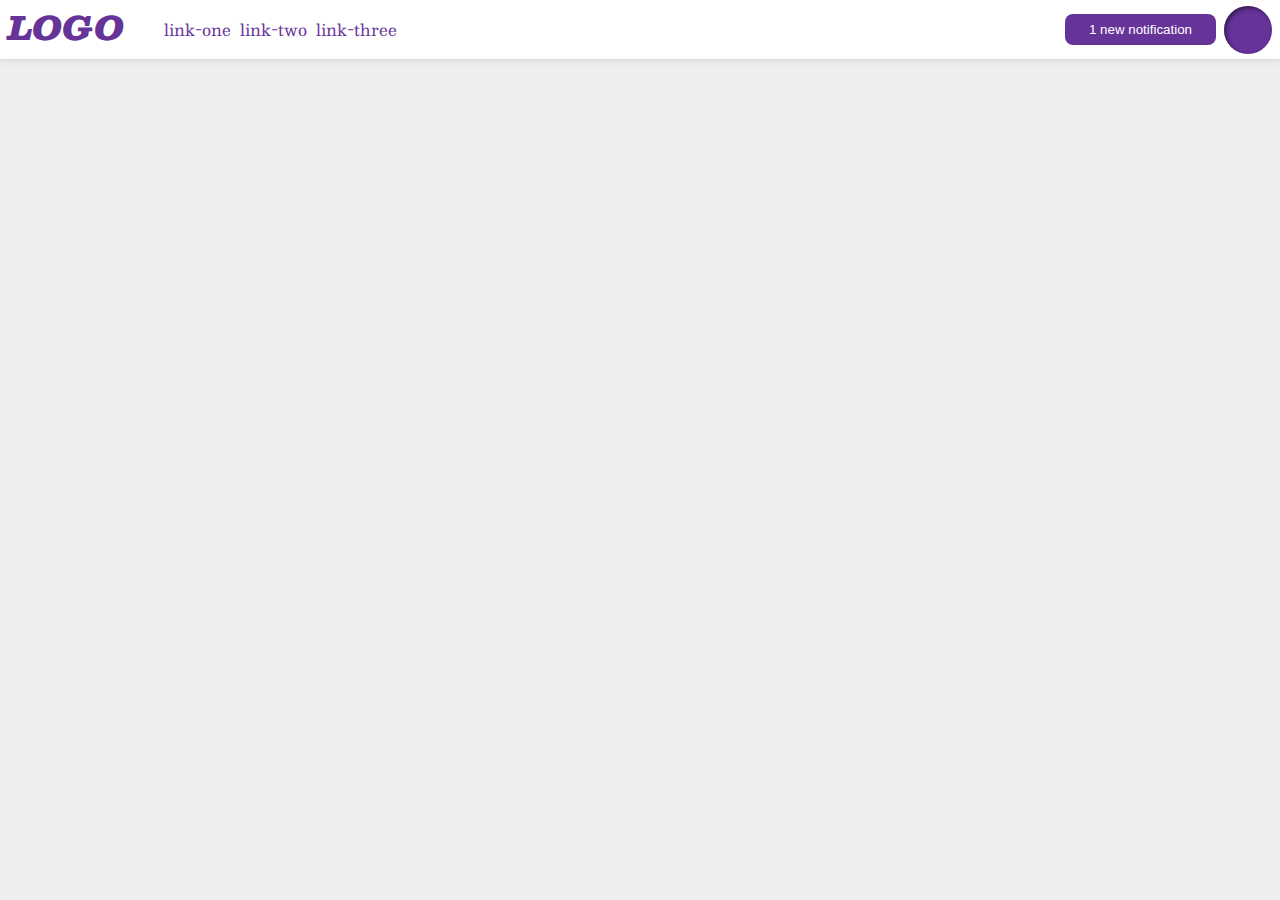
<file: flex/03-flex-header-2/index.html>
<!DOCTYPE html>
<html lang="en">
  <head>
    <meta charset="UTF-8">
    <meta http-equiv="X-UA-Compatible" content="IE=edge">
    <meta name="viewport" content="width=device-width, initial-scale=1.0">
    <title>Flex Header 2</title>
    <link rel="stylesheet" href="style.css">
  </head>
  <div>
    <div class="header">
      <div class="left-container">
      <div class="logo">
        LOGO
      </div>
      <ul class="links">
        <li><a href="google.com">link-one</a></li>
        <li><a href="google.com">link-two</a></li>
        <li><a href="google.com">link-three</a></li>
      </ul>
      </div>
         <div class="right-container">
        <button class="notifications">
        1 new notification
        </button>
        <div class="profile-image"></div>
        </div>
      </div>
  </body>
</html>
</file>
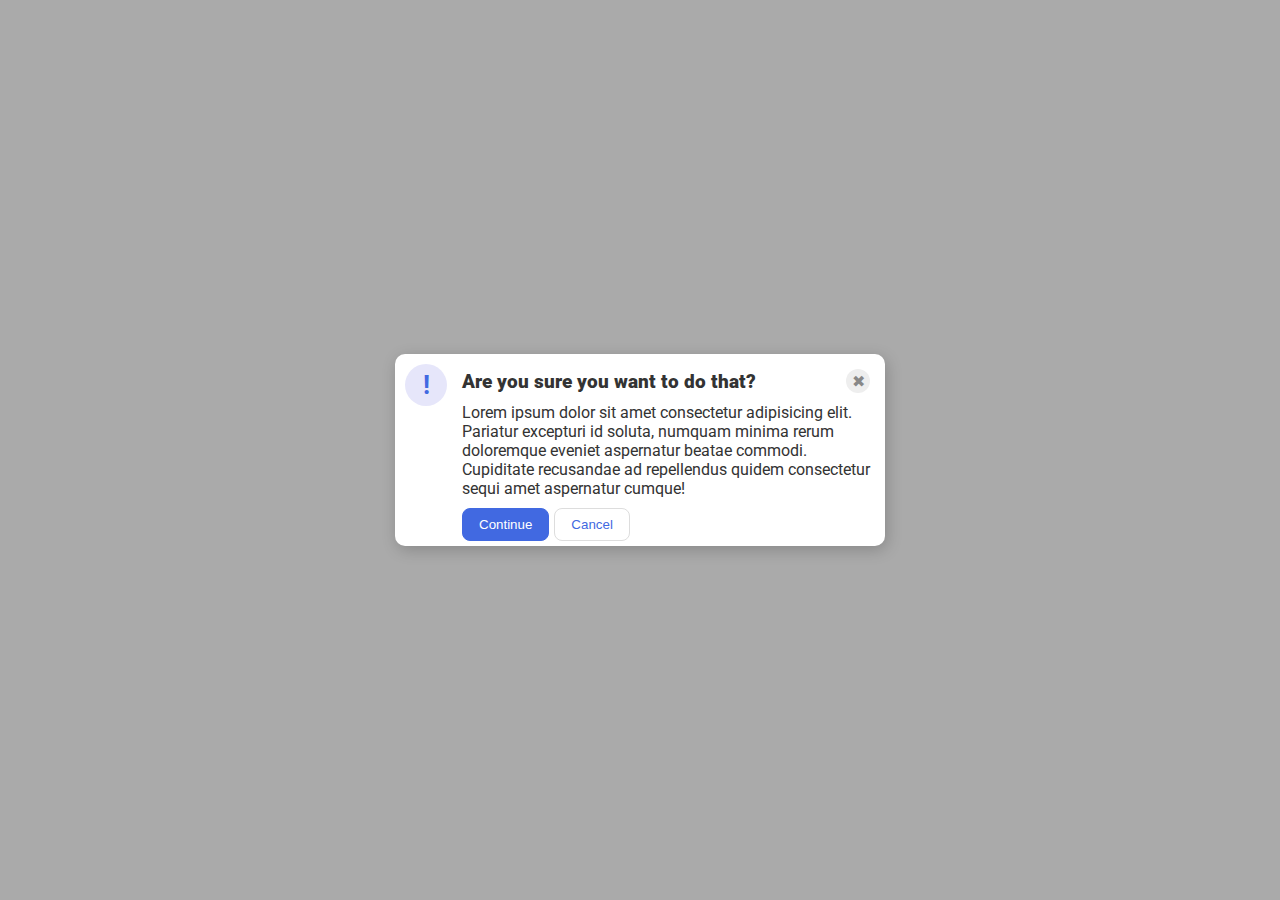
<file: flex/05-flex-modal/index.html>
<!DOCTYPE html>
<html lang="en">
  <head>
    <meta charset="UTF-8">
    <meta http-equiv="X-UA-Compatible" content="IE=edge">
    <meta name="viewport" content="width=device-width, initial-scale=1.0">
    <link rel="stylesheet" href="style.css">
    <title>Modal</title>
  </head>
  <body>
    <div class="modal">
      <div class="icon">!</div>
      <div class="conteiner1">
      <div class="container2">
        <div class="header">Are you sure you want to do that?</div>
        <div class="close-button">✖</div>
      </div>
      <div class="text">Lorem ipsum dolor sit amet consectetur adipisicing elit. Pariatur excepturi id soluta, numquam minima rerum doloremque eveniet aspernatur beatae commodi. Cupiditate recusandae ad repellendus quidem consectetur sequi amet aspernatur cumque!</div>
      <div class="button-container">
      <button class="continue">Continue</button>
      <button class="cancel">Cancel</button>
      </div>
    </div>
    </div>
  </body>
</html>
</file>
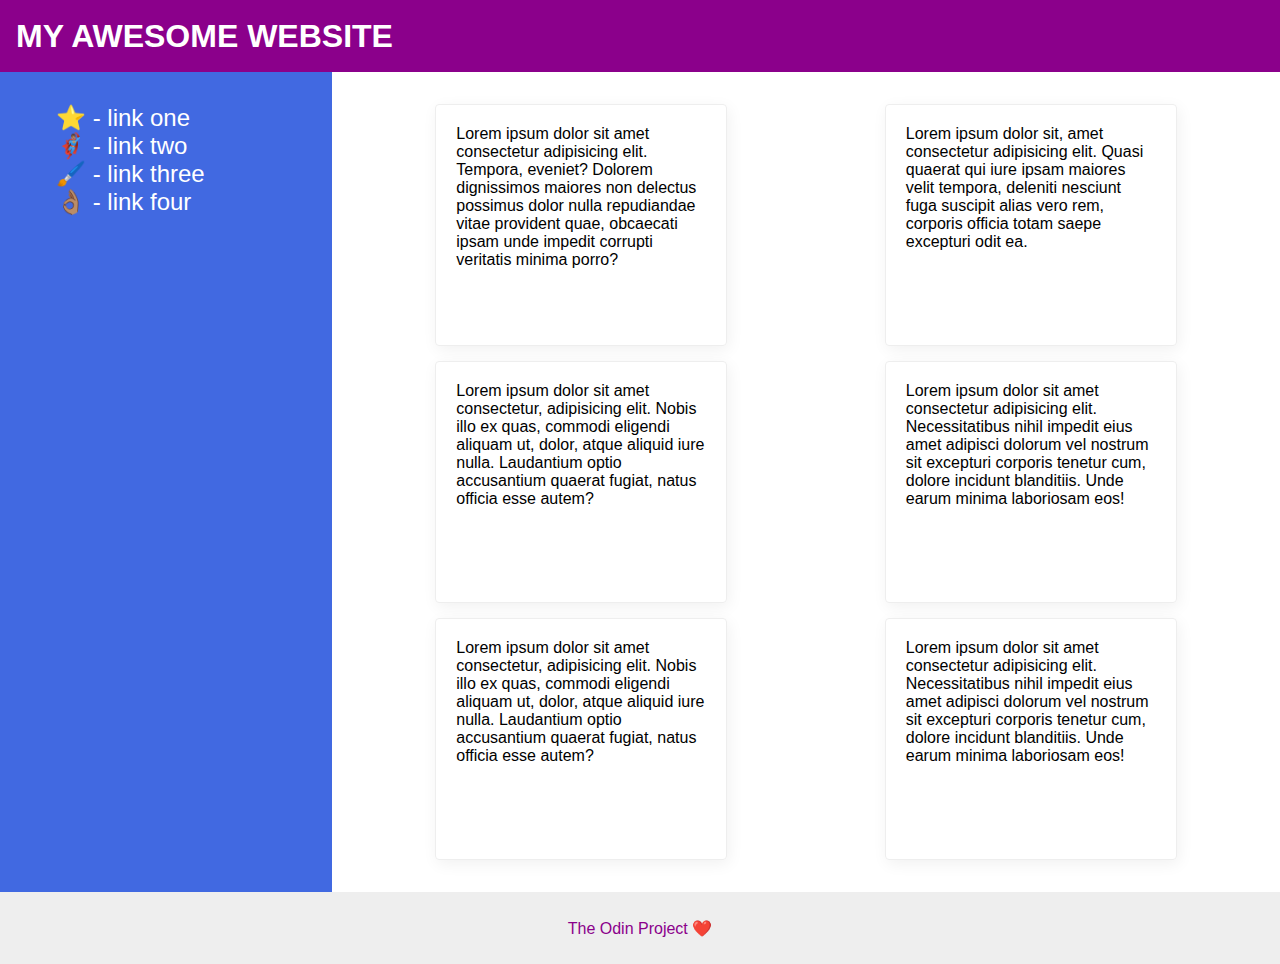
<file: flex/07-flex-layout-2/index.html>
<!DOCTYPE html>
<html lang="en">
  <head>
    <meta charset="UTF-8">
    <meta http-equiv="X-UA-Compatible" content="IE=edge">
    <meta name="viewport" content="width=device-width, initial-scale=1.0">
    <title>The Holy Grail</title>
    <link rel="stylesheet" href="style.css">
  </head>
  <body>
    <div class="header">
      MY AWESOME WEBSITE
    </div>

    <div class="content">
    <div class="sidebar">
      <ul>
        <li><a href="#">⭐ - link one</a></li>
        <li><a href="#">🦸🏽‍♂️ - link two</a></li>
        <li><a href="#">🖌️ - link three</a></li>
        <li><a href="#">👌🏽 - link four</a></li>
      </ul>
    </div>

    <div class="card-deck">
    <div class="card">Lorem ipsum dolor sit amet consectetur adipisicing elit. Tempora, eveniet? Dolorem dignissimos maiores non delectus possimus dolor nulla repudiandae vitae provident quae, obcaecati ipsam unde impedit corrupti veritatis minima porro?</div>
    <div class="card">Lorem ipsum dolor sit, amet consectetur adipisicing elit. Quasi quaerat qui iure ipsam maiores velit tempora, deleniti nesciunt fuga suscipit alias vero rem, corporis officia totam saepe excepturi odit ea.</div>
    <div class="card">Lorem ipsum dolor sit amet consectetur, adipisicing elit. Nobis illo ex quas, commodi eligendi aliquam ut, dolor, atque aliquid iure nulla. Laudantium optio accusantium quaerat fugiat, natus officia esse autem?</div>
    <div class="card">Lorem ipsum dolor sit amet consectetur adipisicing elit. Necessitatibus nihil impedit eius amet adipisci dolorum vel nostrum sit excepturi corporis tenetur cum, dolore incidunt blanditiis. Unde earum minima laboriosam eos!</div>
    <div class="card">Lorem ipsum dolor sit amet consectetur, adipisicing elit. Nobis illo ex quas, commodi eligendi aliquam ut, dolor, atque aliquid iure nulla. Laudantium optio accusantium quaerat fugiat, natus officia esse autem?</div>
    <div class="card">Lorem ipsum dolor sit amet consectetur adipisicing elit. Necessitatibus nihil impedit eius amet adipisci dolorum vel nostrum sit excepturi corporis tenetur cum, dolore incidunt blanditiis. Unde earum minima laboriosam eos!</div>
    </div>
    </div>

    <div class="footer">
      The Odin Project ❤️
    </div>
  </body>
</html>
</file>
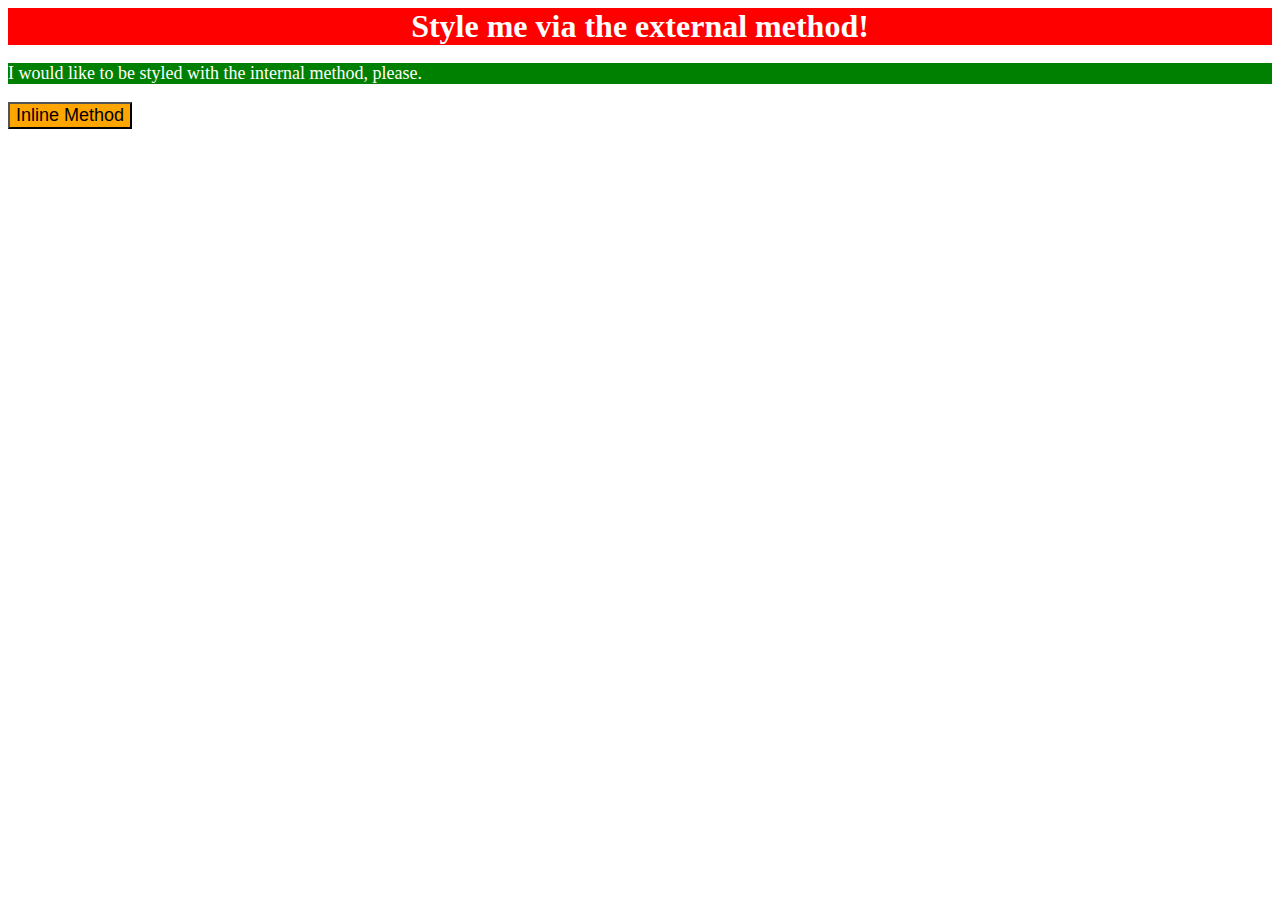
<file: foundations/01-css-methods/index.html>
<!DOCTYPE html>
<html lang="en">
  <head>
  <style>
    p {
      background-color: green;
      color: white;
      font-size: 18px;

    }
  </style>
    <link rel="stylesheet" href="styles.css"
    <meta charset="UTF-8">
    <meta http-equiv="X-UA-Compatible" content="IE=edge">
    <meta name="viewport" content="width=device-width, initial-scale=1.0">
    <title>Methods for Adding CSS</title>
  </head>
  <body>
    <div>Style me via the external method!</div>
    <p>I would like to be styled with the internal method, please.</p>
    <button style="background-color: orange; font-size: 18px;">Inline Method</button>
  </body>
</html>
</file>
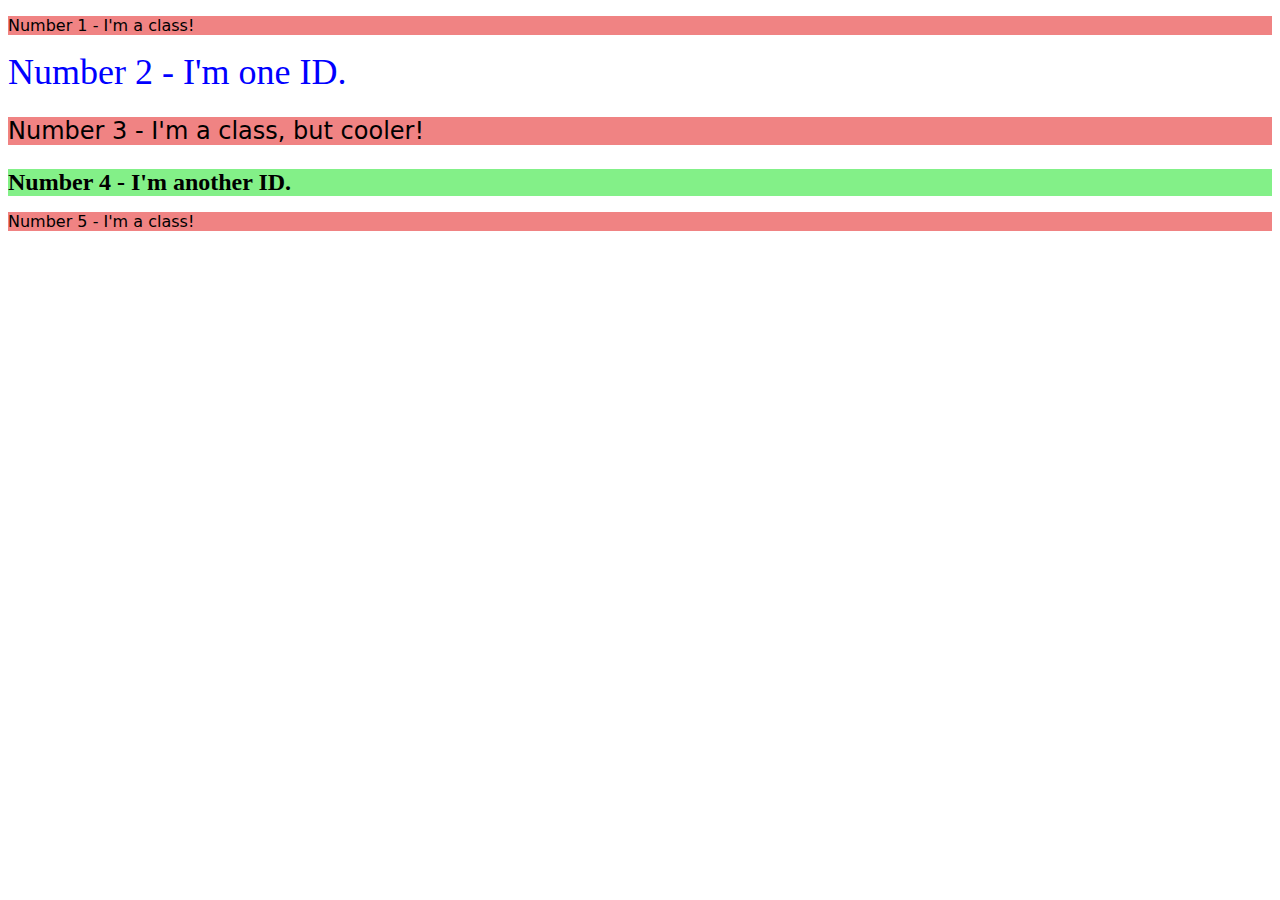
<file: foundations/02-class-id-selectors/index.html>
<!DOCTYPE html>
<html lang="en">
  <head>
    <meta charset="UTF-8">
    <meta http-equiv="X-UA-Compatible" content="IE=edge">
    <meta name="viewport" content="width=device-width, initial-scale=1.0">
    <title>Class and ID Selectors</title>
    <link rel="stylesheet" href="style.css">
  </head>
  <body>
    <p class="odd">Number 1 - I'm a class!</p>
    <div id="two">Number 2 - I'm one ID.</div>
    <p class="odd three">Number 3 - I'm a class, but cooler!</p>
    <div id="four">Number 4 - I'm another ID.</div>
    <p class="odd">Number 5 - I'm a class!</p>
  </body>
</html>
</file>
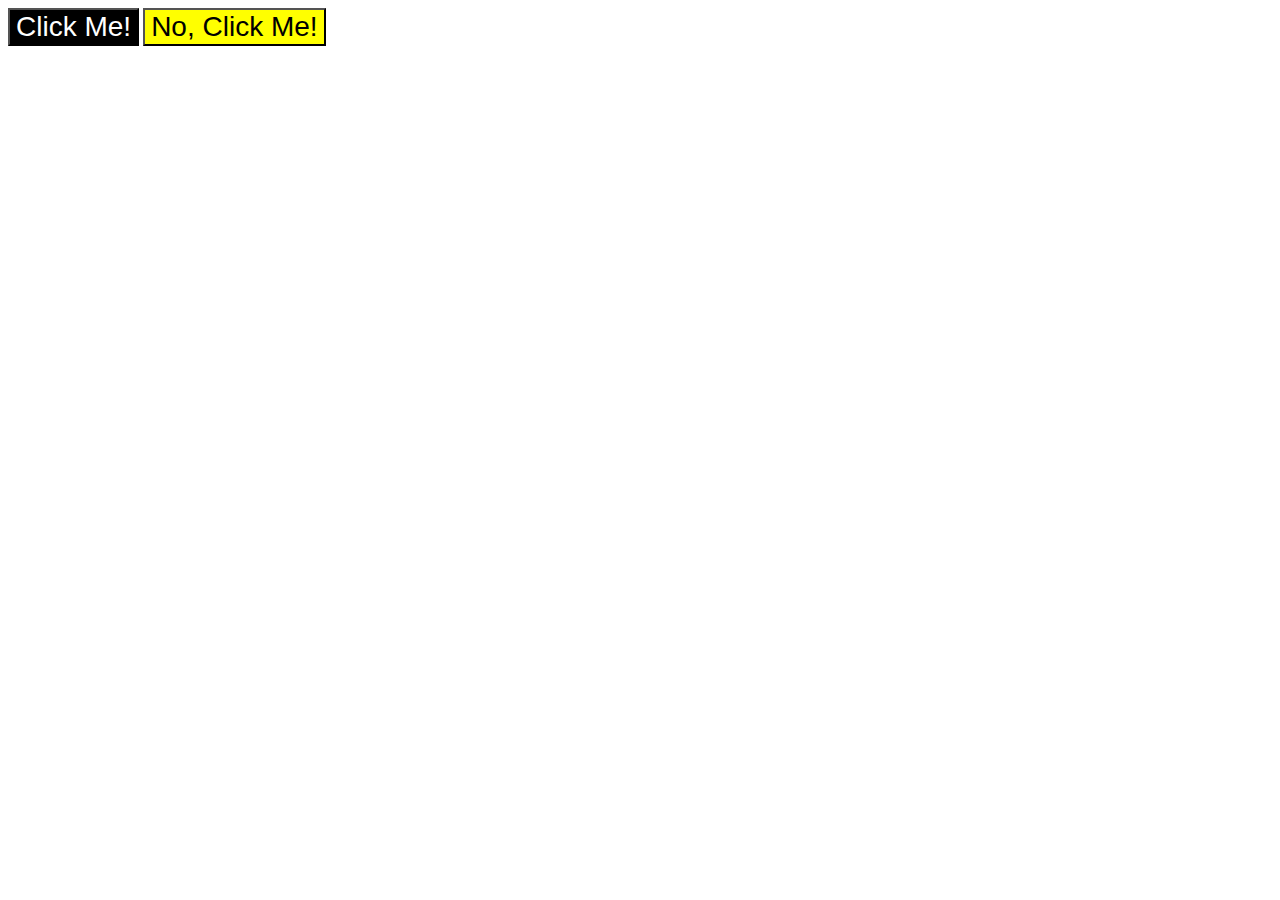
<file: foundations/03-grouping-selectors/index.html>
<!DOCTYPE html>
<html lang="en">
  <head>
    <meta charset="UTF-8">
    <meta http-equiv="X-UA-Compatible" content="IE=edge">
    <meta name="viewport" content="width=device-width, initial-scale=1.0">
    <title>Grouping Selectors</title>
    <link rel="stylesheet" href="style.css">
  </head>
  <body>
    <button class="first">Click Me!</button>
    <button class="second">No, Click Me!</button>
  </body>
</html>
</file>
<file: flex/03-flex-header-2/style.css>
/* this is some magical font-importing.  
you'll learn about it later. */
@import url('https://fonts.googleapis.com/css2?family=Besley:ital,wght@0,400;1,900&display=swap');

body {
  margin: 0;
  background: #eee;
  font-family: Besley, serif;
}

.header {
  background: white;
  border-bottom: 1px solid #ddd;
  box-shadow: 0 0 8px rgba(0,0,0,.1);
  display: flex;
  flex-direction: row;
  justify-content: space-between;
}

.profile-image {
  background: rebeccapurple;
  box-shadow: inset 2px 2px 4px rgba(0,0,0,.5);
  border-radius: 50%;
  width: 48px;
  height:  48px;
}

.logo {
  color: rebeccapurple;
  font-size: 32px;
  font-weight: 900;
  font-style: italic;
}

button {
  border: none;
  border-radius: 8px;
  background: rebeccapurple;
  color: white;
  padding: 8px 24px;
}

a {
  /* this removes the line under our links */
  text-decoration: none;
  color: rebeccapurple;
}

ul {
  list-style-type: none;
 }
.links {
  display: flex;
  gap: 9px;
  }
.left-container {
  display: flex;
  justify-content: left;
  margin-left: 8px;
}
.right-container {
  display:flex;
  justify-content: right;
  align-items: center;
  gap: 8px;
  margin-right: 8px;
}
</file>
<file: flex/05-flex-modal/style.css>
/* The blue icon is aligned to the left.
- There is equal space on either side of the icon
  (the gaps between the icon and the edge of the card,
   and the icon and the text, are the same).
   
- There is padding around the edge of the modal.

- The header, text, and buttons are aligned with each
 other.

- The header is bold and a slightly larger text-size
 than the text.

- The close button is vertically aligned with the
 header, and aligned in the top-right of the card.
*/


@import url('https://fonts.googleapis.com/css2?family=Roboto:wght@400;700&display=swap');

html, body {
  height: 100%;
}

body {
  font-family: Roboto, sans-serif;
  margin: 0;
  background: #aaa;
  color: #333;
  /* I'll give you this one for free lol */
  display: flex;
  align-items: center;
  justify-content: center;
}

.modal {
  background: white;
  width: 480px;
  border-radius: 10px;
  box-shadow: 2px 4px 16px rgba(0,0,0,.2);
  display: flex;
  padding: 5px;
  gap: 10px;
}

.icon {
  color: royalblue;
  font-size: 26px;
  font-weight: 700;
  background: lavender;
  width: 42px;
  height: 42px;
  border-radius: 50%;
  display: flex;
  align-items: center;
  justify-content: center;
  flex-shrink: 0;
  margin: 5px;
}

.close-button {
  background: #eee;
  border-radius: 50%;
  color: #888;
  font-weight: 400;
  font-size: 16px;
  height: 24px;
  width: 24px;
  display: flex;
  align-items: center;
  justify-content: center;
}

button {
  padding: 8px 16px;
  border-radius: 8px;
}

button.continue {
  background: royalblue;
  border: 1px solid royalblue;
  color: white;
}

button.cancel {
  background: white;
  border: 1px solid #ddd;
  color: royalblue;
}
.conteiner1 {
  display: flex;
  flex-direction: column;
  align-items: left;
  justify-content: center;
  gap: 10px;
  margin-right: 10px;
}

.container2 {
  display: flex;
  justify-content: space-between;
  padding-top: 10px;
  align-items: center;
}

.button-container {
  display: flex;
  gap: 5px;
}

.header {
  font-size: larger;
  font-weight: 1000;
}
</file>
<file: flex/07-flex-layout-2/style.css>
body {
  font-family: -apple-system, BlinkMacSystemFont, 'Segoe UI', Roboto, Oxygen, Ubuntu, Cantarell, 'Open Sans', 'Helvetica Neue', sans-serif;
  margin: 0;
  min-height: 100vh;
  display: flex;
  flex-direction: column;
  justify-content: space-between;
}

.header {
  display: flex;
  height: 72px;
  background: darkmagenta;
  color: white;
  font-size: 32px;
  font-weight: 900;
  align-items: center;
  padding-left: 16px;
}

.footer {
  display: flex;
  align-items: center;
  justify-content: center;
  height: 72px;
  background: #eee;
  color: darkmagenta;
  text-align: center;
}

.sidebar {
  width: 300px;
  background: royalblue;
}

.card {
  border: 1px solid #eee;
  box-shadow: 2px 4px 16px rgba(0,0,0,.06);
  border-radius: 4px;
}

.content {
  display: flex;
  flex-direction: row;
  flex: 2;
}

.card-deck {
  display: flex;
  flex-wrap: wrap;
  justify-content: space-around;
  padding: 32px;
  gap: 15px;
}

.card {
  width: 250px;
  height: 200px;
  padding: 20px;
}

.sidebar {
  display: flex;
  width: 300px;
  flex-shrink: 0;
  padding: 16px;
}

a {
  font-size: 24px;
  text-decoration: none;
  color: white;
}

.sidebar li {
  list-style-type: none;
}
</file>
<file: foundations/01-css-methods/styles.css>
div {
    background-color: red;
    color: white;
    font-size: 32px;
    font-weight: bold;
    text-align: center;
}
</file>
<file: foundations/02-class-id-selectors/style.css>
/* * **All odd numbered elements**: a light red/pink background, and a list of fonts containing `Verdana` and `DejaVu Sans` with `sans-serif` as a fallback
* **The second element**: blue text and a font size of 36px
* **The third element**: in addition to the styles for all odd numbered elements, add a font size of 24px
* **The fourth element**: a light green background, a font size of 24px, and bold */

.odd {
    background-color:rgb(240, 131, 131);
    font-family: Verdana, "DejaVu Sans", sans-serif;

}
.three {
    font-size: 24px;
}
#two{
    color: blue;
    font-size: 36px;
}
#four{
    background-color: rgb(131, 240, 136);
    font-size: 24px;
    font-weight: bold;
}
</file>
<file: foundations/03-grouping-selectors/style.css>
/* * **The first element**: a black background and white text
* **The second element**: a yellow background
* **Both elements**: a font size of 28px
 and a list of fonts containing `Helvetica` and `Times New Roman`,
 with `sans-serif` as a fallback */
 
.first {
    background-color: black;
    color: white;
}
.second {
    background-color: yellow;

}
.first,
.second {
    font-size: 28px;
    font-family: Helvetica, "Times New Roman", sans-serif;
}
</file>
